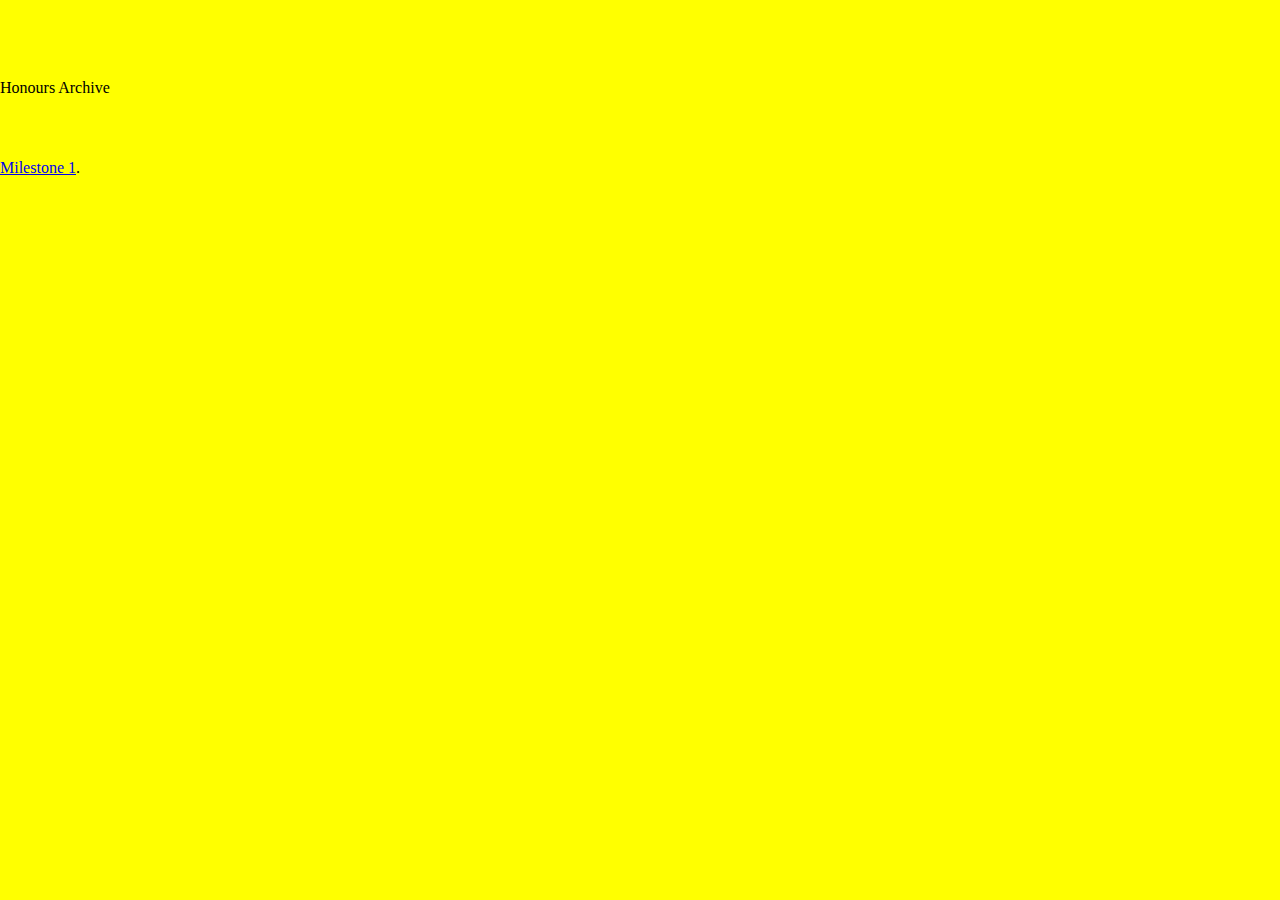
<file: a-lee-c-a.com/honours.html>
<!DOCTYPE html>
<!-- NOTE: google-site-verification: google91765f4fb92c005a.html -->

<html>

<!-- FONT IMPORT -->
<!--
/**
 * @license
 * MyFonts Webfont Build ID 3669984, 2018-11-11T00:35:21-0500
 *
 * The fonts listed in this notice are subject to the End User License
 * Agreement(s) entered into by the website owner. All other parties are
 * explicitly restricted from using the Licensed Webfonts(s).
 *
 * You may obtain a valid license at the URLs below.
 *
 * Webfont: Courier10PitchBT-Roman by Bitstream
 * URL: https://www.myfonts.com/fonts/bitstream/courier-10-pitch/courier-10-pitch/
 *
 * Webfont: Courier10PitchBT-Italic by Bitstream
 * URL: https://www.myfonts.com/fonts/bitstream/courier-10-pitch/italic/
 *
 * Webfont: CooperBT-Bold by Bitstream
 * URL: https://www.myfonts.com/fonts/bitstream/cooper/bold/
 *
 * Webfont: CooperLtBTWXX-BoldItalic by Bitstream
 * URL: https://www.myfonts.com/fonts/bitstream/cooper/bold-italic/
 *
 *
 * License: https://www.myfonts.com/viewlicense?type=web&buildid=3669984
 * Licensed pageviews: 250,000
 * Webfonts copyright: Copyright 1990-2003 Bitstream Inc. All rights reserved.
 *
 * © 2018 MyFonts Inc
*/

-->

<link rel="stylesheet" type="text/css" href="MyFontsWebfontsKit.css">
<style>
  .Courier10Pitch-normal-normal {
  	font-family: Courier10Pitch;
  	font-weight: normal;
  	font-style: normal;
  }
  .Courier10Pitch-normal-italic {
  	font-family: Courier10Pitch;
  	font-weight: normal;
  	font-style: italic;
  }
  .CooperBT-normal-normal {
  	font-family: CooperBT;
  	font-weight: normal;
  	font-style: normal;
  }
  .CooperBT-normal-italic {
  	font-family: CooperBT;
  	font-weight: normal;
  	font-style: italic;
  }
</style>
  </head>

<!-- FONT IMPORT -->

    <meta charset="utf-8">
    <title>Alicia Simons loves honours</title>
    <link rel="stylesheet" href="assets/css/main.css">
    <link rel="stylesheet" href="assets/css/reset.css">
    <script src="assets/js/jquery-3.2.0.min.js" charset="utf-8"></script>
    <script src="assets/js/main.js" charset="utf-8"></script>



  <body>




  <br>
  <br>
  <br>
  <br>
  <br>

<div class="title">Honours Archive</div>

<br>
<br>
<br>
<br>
<div class="milestone_1"><a href="milestone1.html">Milestone 1</a>.
</div>
</html>
</file>
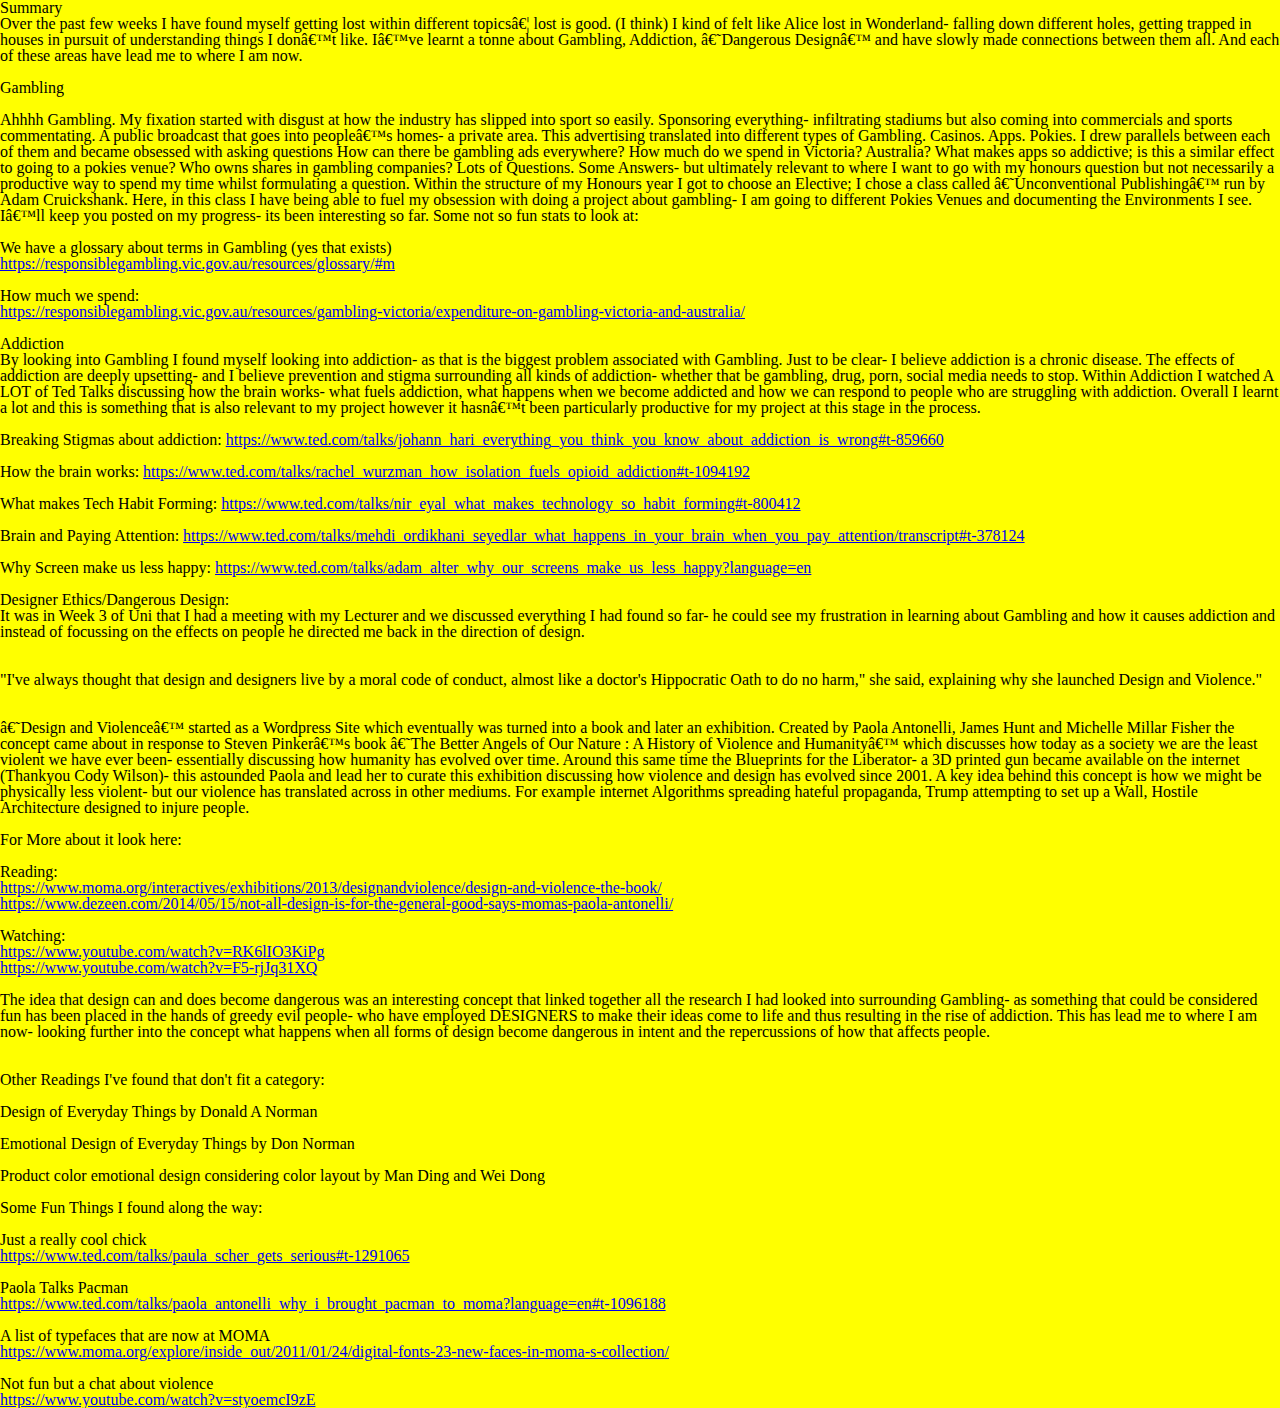
<file: a-lee-c-a.com/Milestone1.html>
<!DOCTYPE html>
<!-- NOTE: google-site-verification: google91765f4fb92c005a.html -->

<html>

<!-- FONT IMPORT -->
<!--
/**
 * @license
 * MyFonts Webfont Build ID 3669984, 2018-11-11T00:35:21-0500
 *
 * The fonts listed in this notice are subject to the End User License
 * Agreement(s) entered into by the website owner. All other parties are
 * explicitly restricted from using the Licensed Webfonts(s).
 *
 * You may obtain a valid license at the URLs below.
 *
 * Webfont: Courier10PitchBT-Roman by Bitstream
 * URL: https://www.myfonts.com/fonts/bitstream/courier-10-pitch/courier-10-pitch/
 *
 * Webfont: Courier10PitchBT-Italic by Bitstream
 * URL: https://www.myfonts.com/fonts/bitstream/courier-10-pitch/italic/
 *
 * Webfont: CooperBT-Bold by Bitstream
 * URL: https://www.myfonts.com/fonts/bitstream/cooper/bold/
 *
 * Webfont: CooperLtBTWXX-BoldItalic by Bitstream
 * URL: https://www.myfonts.com/fonts/bitstream/cooper/bold-italic/
 *
 *
 * License: https://www.myfonts.com/viewlicense?type=web&buildid=3669984
 * Licensed pageviews: 250,000
 * Webfonts copyright: Copyright 1990-2003 Bitstream Inc. All rights reserved.
 *
 * © 2018 MyFonts Inc
*/

-->

<link rel="stylesheet" type="text/css" href="MyFontsWebfontsKit.css">
<style>
  .Courier10Pitch-normal-normal {
  	font-family: Courier10Pitch;
  	font-weight: normal;
  	font-style: normal;
  }
  .Courier10Pitch-normal-italic {
  	font-family: Courier10Pitch;
  	font-weight: normal;
  	font-style: italic;
  }
  .CooperBT-normal-normal {
  	font-family: CooperBT;
  	font-weight: normal;
  	font-style: normal;
  }
  .CooperBT-normal-italic {
  	font-family: CooperBT;
  	font-weight: normal;
  	font-style: italic;
  }
</style>
  </head>

<!-- FONT IMPORT -->

    <meta charset="utf-8">
    <title>Alicia Simons loved milestone 1</title>
    <link rel="stylesheet" href="assets/css/main.css">
    <link rel="stylesheet" href="assets/css/reset.css">
    <script src="assets/js/jquery-3.2.0.min.js" charset="utf-8"></script>
    <script src="assets/js/main.js" charset="utf-8"></script>
<body>
<div class="overall">



<div class="subheading">Summary </div>
  <div class="summary">

    Over the past few weeks I have found myself getting lost within different topics…
    lost is good. (I think) I kind of felt like Alice lost in Wonderland- falling down
    different holes, getting trapped in houses in pursuit of understanding things I don’t like.
    I’ve learnt a tonne about Gambling, Addiction, ‘Dangerous Design’ and have slowly made connections
   between them all. And each of these areas have lead me to where I am now.
   <br>
   <br>

<div class="subheading">Gambling</div>

<br>
<div class="summmary">
  Ahhhh Gambling. My fixation started with disgust at how the industry has slipped into sport so easily. Sponsoring everything- infiltrating stadiums but also coming into commercials and sports commentating. A public broadcast that goes into people’s homes- a private area. This advertising translated into different types of Gambling. Casinos. Apps. Pokies.
I drew parallels between each of them and became obsessed with asking questions
How can there be gambling ads everywhere? How much do we spend in Victoria? Australia?  What makes apps so addictive; is this a similar effect to going to a pokies venue? Who owns shares in gambling companies?
Lots of Questions. Some Answers- but ultimately relevant to where I want to go with my honours question but not necessarily a productive way to spend my time whilst formulating a question.

Within the structure of my Honours year I got to choose an Elective; I chose a class called ‘Unconventional Publishing’ run by Adam Cruickshank. Here, in this class I have being able to fuel my obsession with doing a project about gambling- I am going to different Pokies Venues and documenting the Environments I see. I’ll keep you posted on my progress- its been interesting so far.


Some not so fun stats to look at:
<br>
<br>

We have a glossary about terms in Gambling (yes that exists) <br>
<a href="#">https://responsiblegambling.vic.gov.au/resources/glossary/#m</a>
<br>
<br>

How much we spend:
<br>
<a href="#">https://responsiblegambling.vic.gov.au/resources/gambling-victoria/expenditure-on-gambling-victoria-and-australia/</a>
<br>
<br>

<div class="subheading">Addiction</div>

<div class="summary">
By looking into Gambling I found myself looking into addiction- as that is the biggest problem associated with Gambling. Just to be clear- I believe addiction is a chronic disease. The effects of addiction are deeply upsetting- and I believe prevention and stigma surrounding all kinds of addiction- whether that be gambling, drug, porn, social media needs to stop.
Within Addiction I watched A LOT of Ted Talks discussing how the brain works- what fuels addiction, what happens when we become addicted and how we can respond to people who are struggling with addiction. Overall I learnt a lot and this is something that is also relevant to my project however it hasn’t been particularly productive for my project at this stage in the process.
<br>
<br>
Breaking Stigmas about addiction:
<a href="#">https://www.ted.com/talks/johann_hari_everything_you_think_you_know_about_addiction_is_wrong#t-859660</a>
<br>
<br>
How the brain works:
<a href="#">https://www.ted.com/talks/rachel_wurzman_how_isolation_fuels_opioid_addiction#t-1094192</a>
<br>
<br>
What makes Tech Habit Forming:
<a href="#">https://www.ted.com/talks/nir_eyal_what_makes_technology_so_habit_forming#t-800412</a>
<br>
<br>
Brain and Paying Attention:
<a href="#">https://www.ted.com/talks/mehdi_ordikhani_seyedlar_what_happens_in_your_brain_when_you_pay_attention/transcript#t-378124</a>
<br>
<br>

Why Screen make us less happy:
<a href="#">https://www.ted.com/talks/adam_alter_why_our_screens_make_us_less_happy?language=en</a>

</div>

<br>

<div class="subheading">Designer Ethics/Dangerous Design:</div>

<div class="summary">
It was in Week 3 of Uni that I had a meeting with my Lecturer and we discussed everything I had found so far- he could see my frustration in learning about Gambling and how it causes addiction and instead of focussing on the effects on people he directed me back in the direction of design.
</div>
<br>
<br>
<div class="quote">"I've always thought that design and designers live by a moral code of conduct, almost like a doctor's Hippocratic Oath to do no harm," she said, explaining why she launched Design and Violence."</div>
<br>
<br>
<div class="summary">
‘Design and Violence’ started as a Wordpress Site which eventually was turned into a book and later an exhibition. Created by Paola Antonelli, James Hunt and Michelle Millar Fisher the concept came about in response to Steven Pinker’s book ‘The Better Angels of Our Nature : A History of Violence and Humanity’ which discusses how today as a society we are the least violent we have ever been- essentially discussing how humanity has evolved over time. Around this same time the Blueprints for the Liberator- a 3D printed gun became available on the internet (Thankyou Cody Wilson)- this astounded Paola and lead her to curate this exhibition discussing how violence and design has evolved since 2001. A key idea behind this concept is how we might be physically less violent- but our violence has translated across in other mediums. For example internet Algorithms spreading hateful propaganda, Trump attempting to set up a Wall, Hostile Architecture designed to injure people.
<br>
<br>
For More about it look here:
<br>
<br>
Reading:
<br>
<a href="#">https://www.moma.org/interactives/exhibitions/2013/designandviolence/design-and-violence-the-book/</a>
<br>
<a href="#">https://www.dezeen.com/2014/05/15/not-all-design-is-for-the-general-good-says-momas-paola-antonelli/</a>

<br>
<br>

Watching:
<br>
<a href="#">https://www.youtube.com/watch?v=RK6lIO3KiPg</a>
<br>
<a href="#">https://www.youtube.com/watch?v=F5-rjJq31XQ</a>


<br>
<br>



The idea that design can and does become dangerous was an interesting concept that linked together all the research I had looked into surrounding Gambling- as something that could be considered fun has been placed in the hands of greedy evil people- who have employed DESIGNERS to make their ideas come to life and thus resulting in the rise of addiction.
This has lead me to where I am now- looking further into the concept what happens when all forms of design become dangerous in intent and the repercussions of how that affects people.

</div>
<br>
<br>


<div class="subheading"> Other Readings I've found that don't fit a category:</div>

<div class="summary">
<br> 
Design of Everyday Things by Donald A Norman
<br>
<br>
Emotional Design of Everyday Things by Don Norman
<br>
<br>
Product color emotional design considering color layout by Man Ding and Wei Dong
<br>
<br>
</div>


<div class="subheading"> Some Fun Things I found along the way: </div>
<div class="Summary">
<br>
Just a really cool chick <br>
<a href="#">https://www.ted.com/talks/paula_scher_gets_serious#t-1291065</a>
<br>
<br>
Paola Talks Pacman <br>
<a href="#">https://www.ted.com/talks/paola_antonelli_why_i_brought_pacman_to_moma?language=en#t-1096188</a>
<br>
<br>
A list of typefaces that are now at MOMA <br>
<a href="#">https://www.moma.org/explore/inside_out/2011/01/24/digital-fonts-23-new-faces-in-moma-s-collection/</a>
<br>
<br>
Not fun but a chat about violence <br>
<a href="#">https://www.youtube.com/watch?v=styoemcI9zE</a>


</div>
</div>



</div>
</div>
</div>

  </body>
</file>
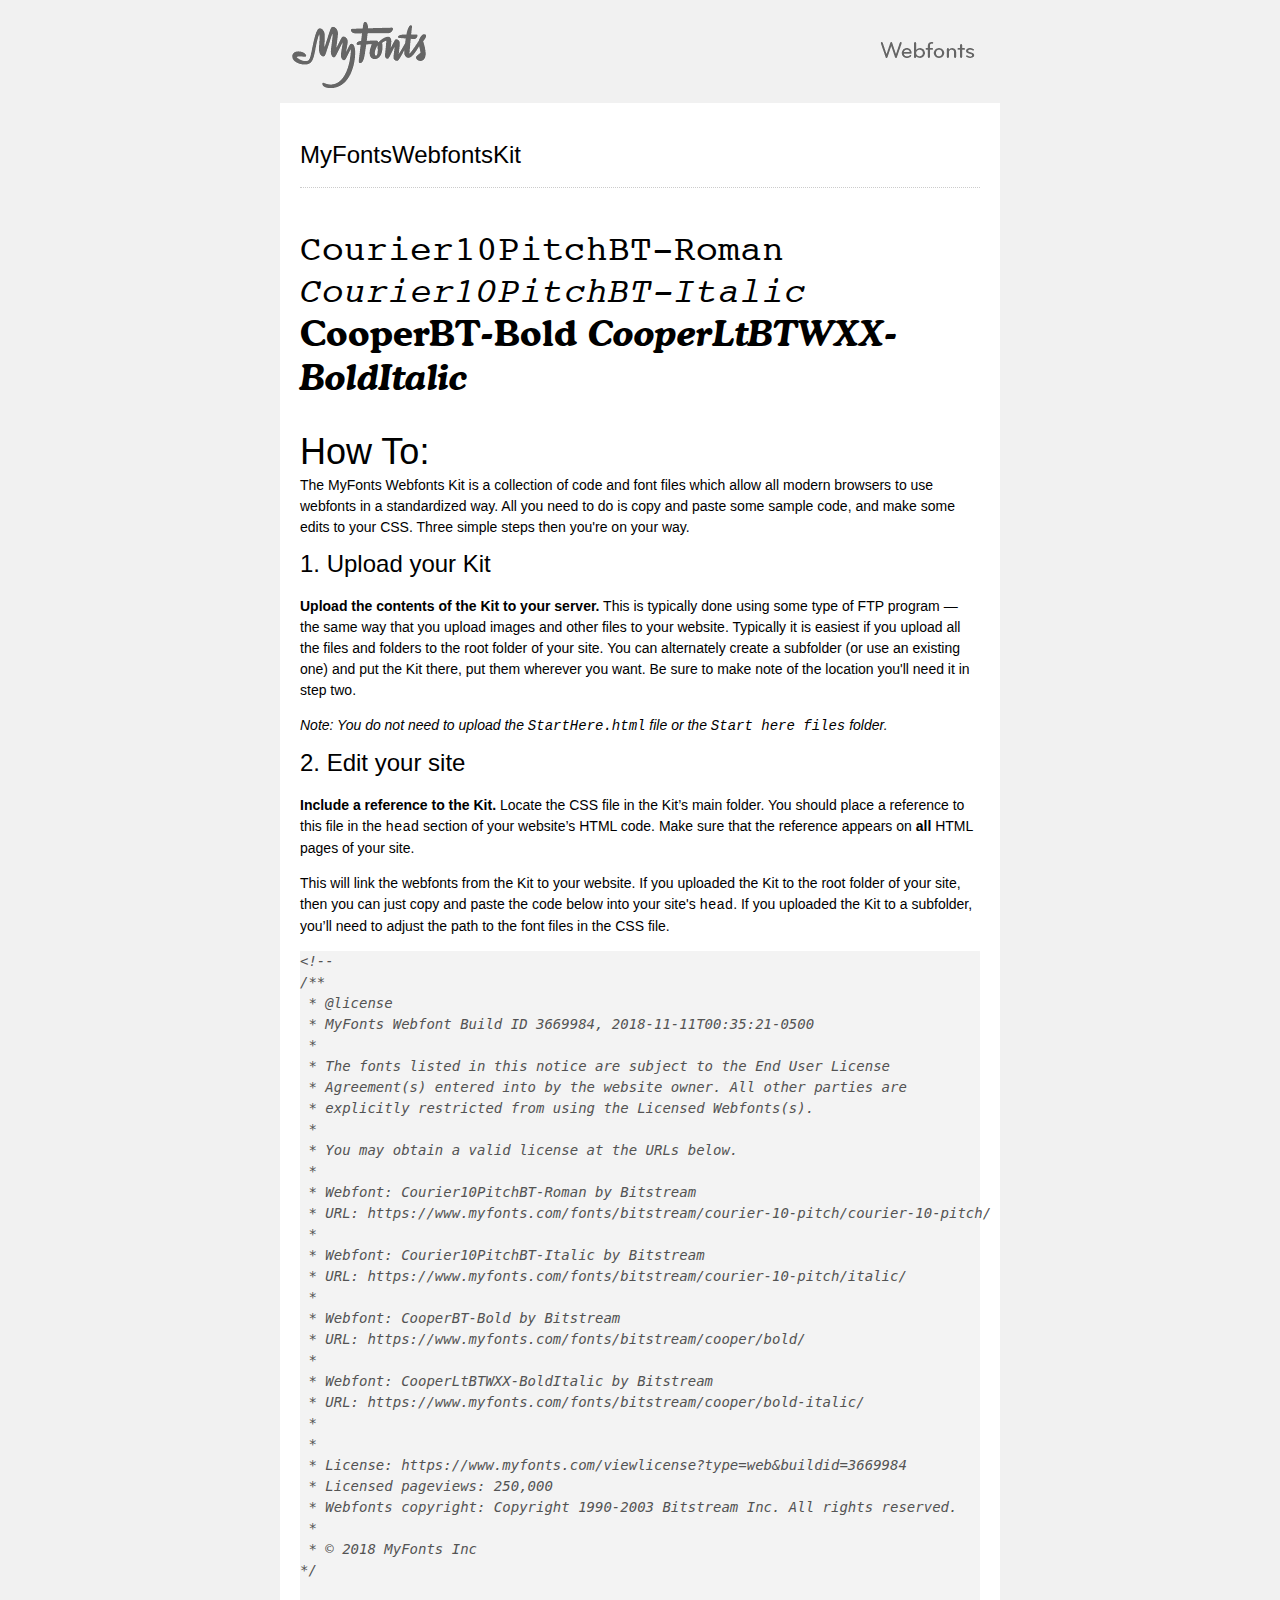
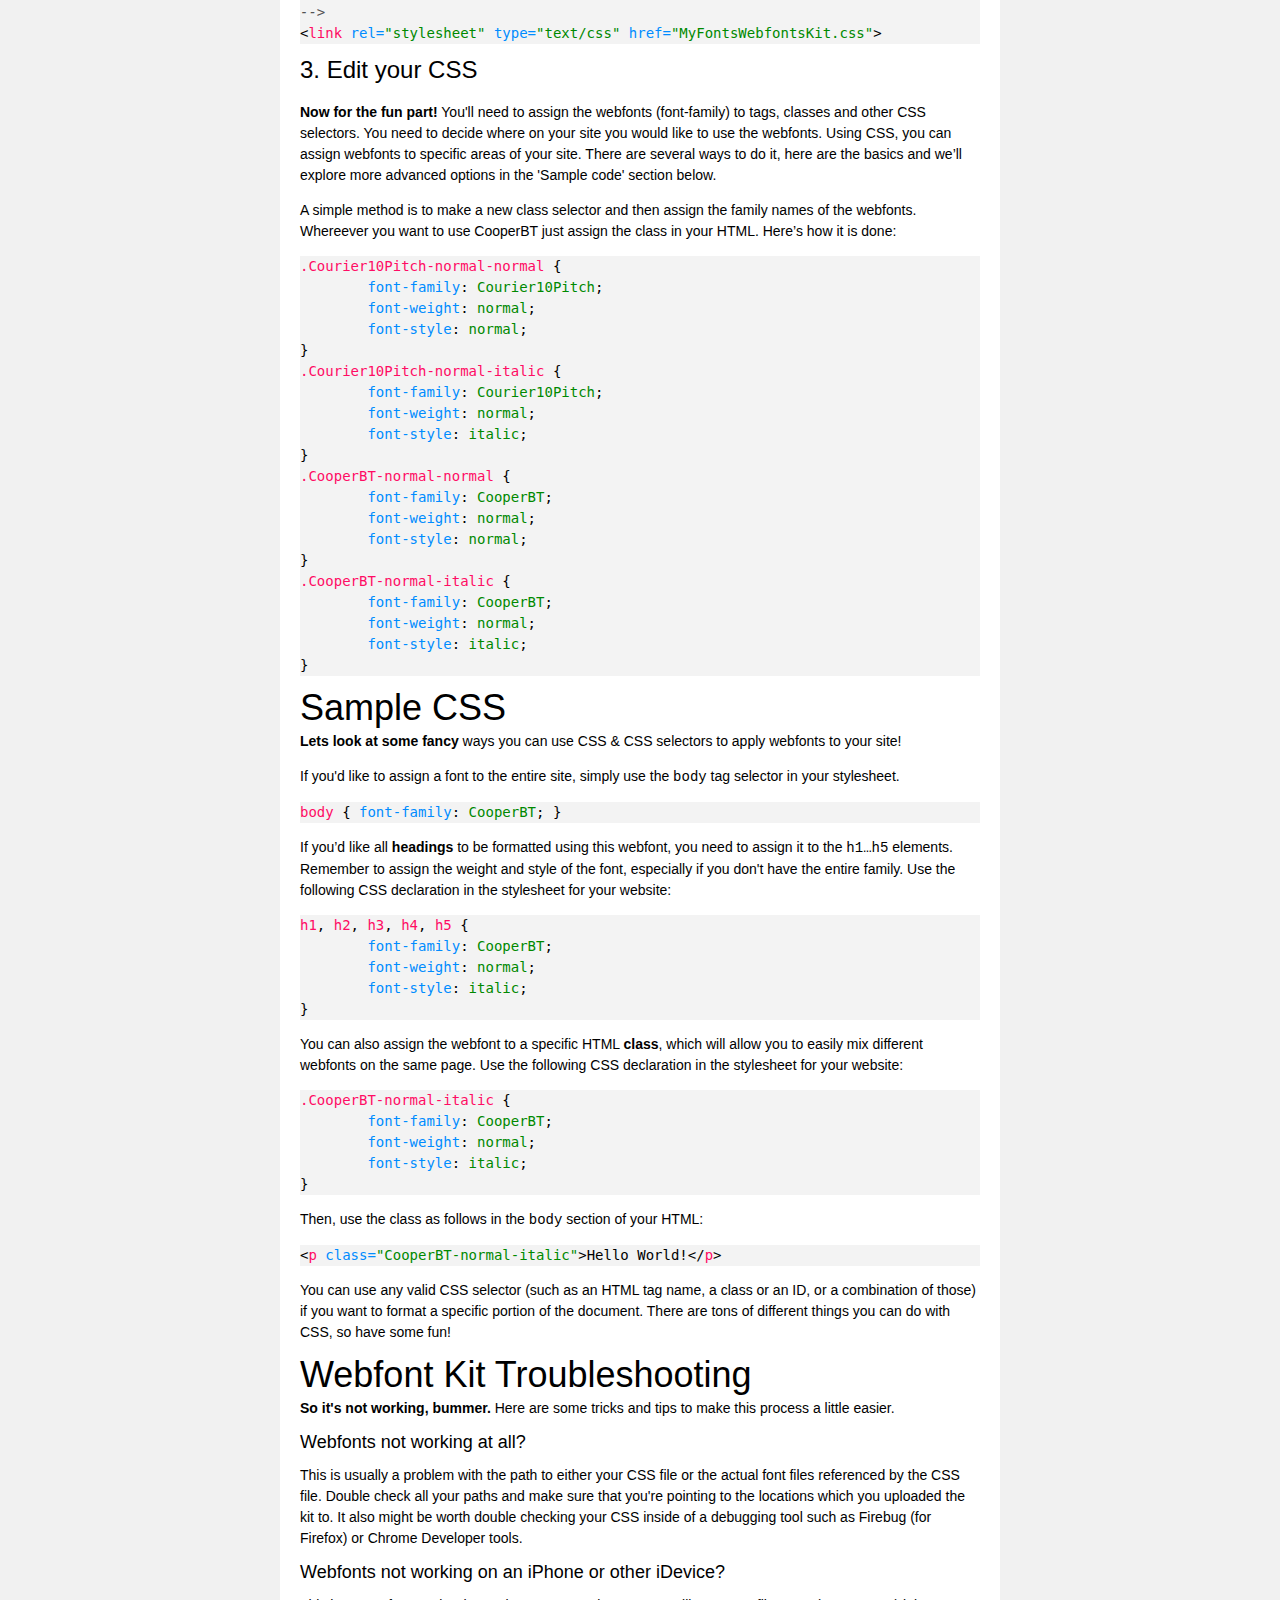
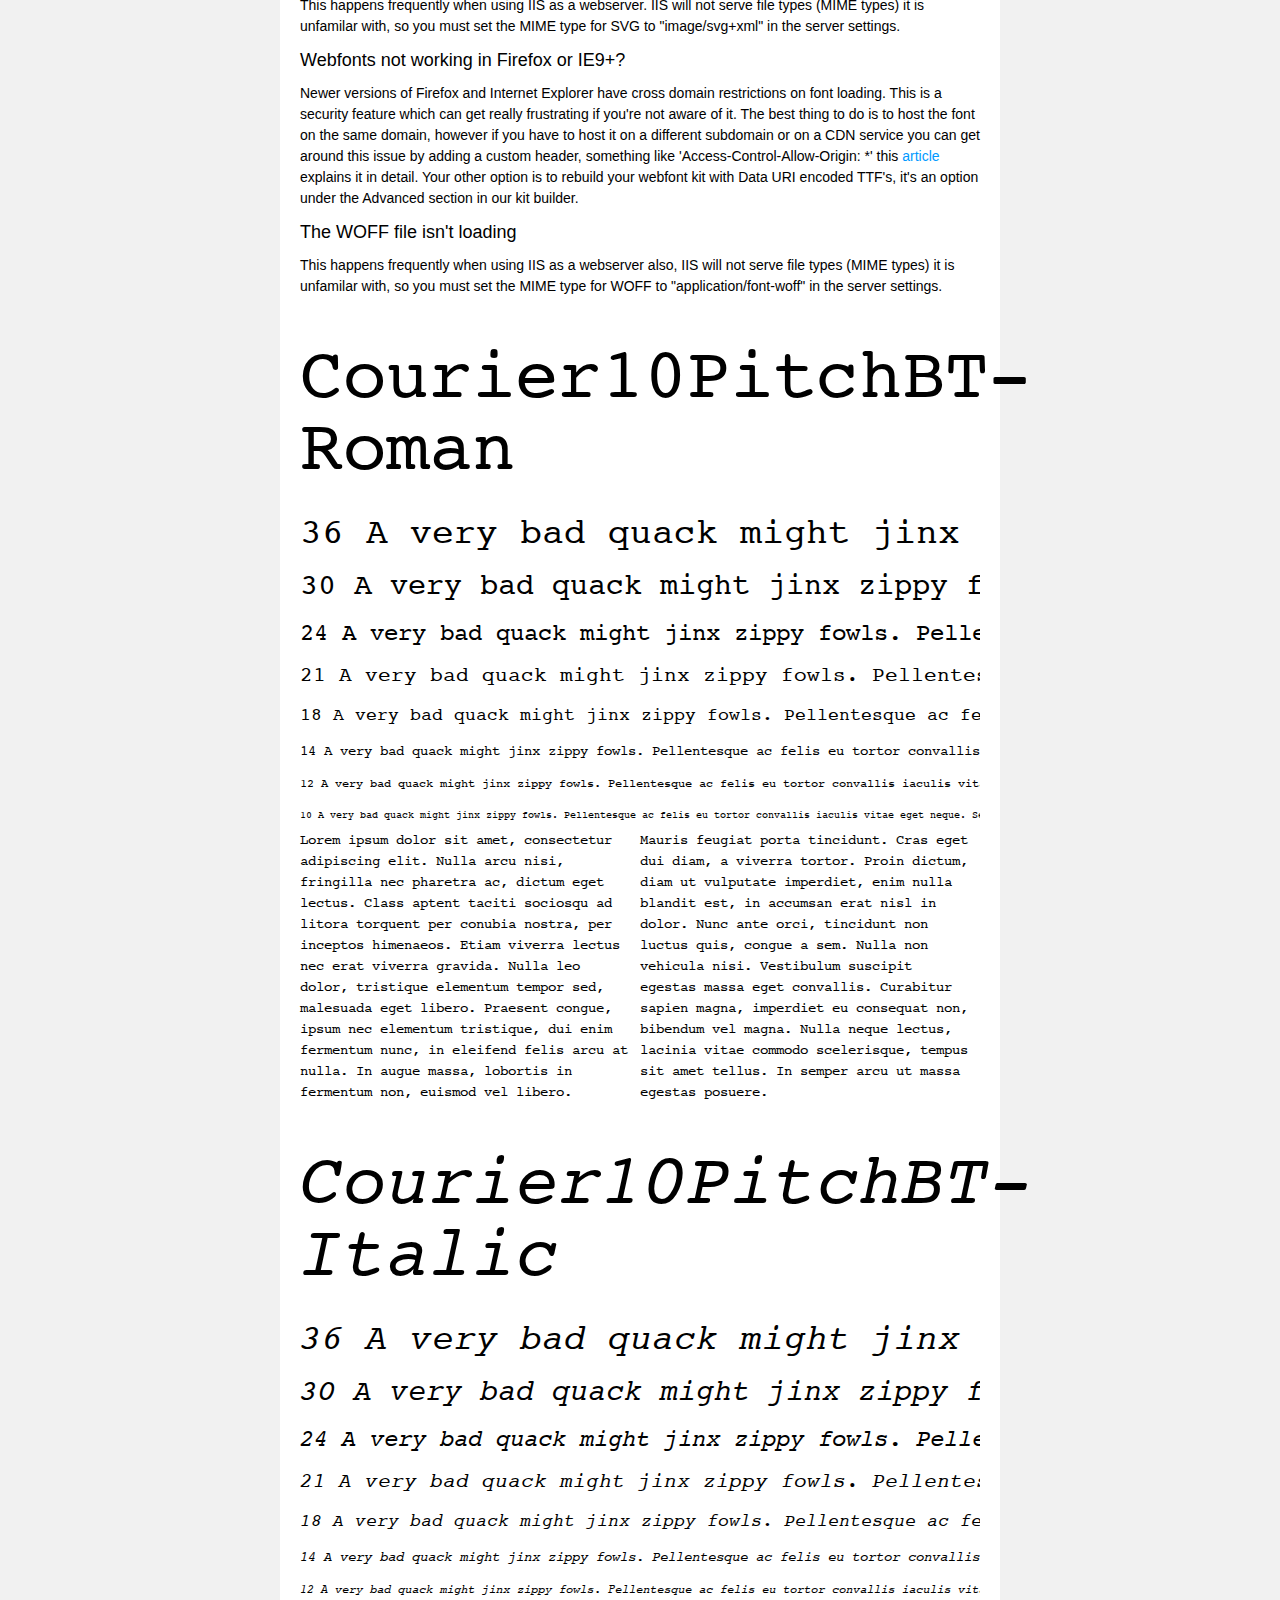
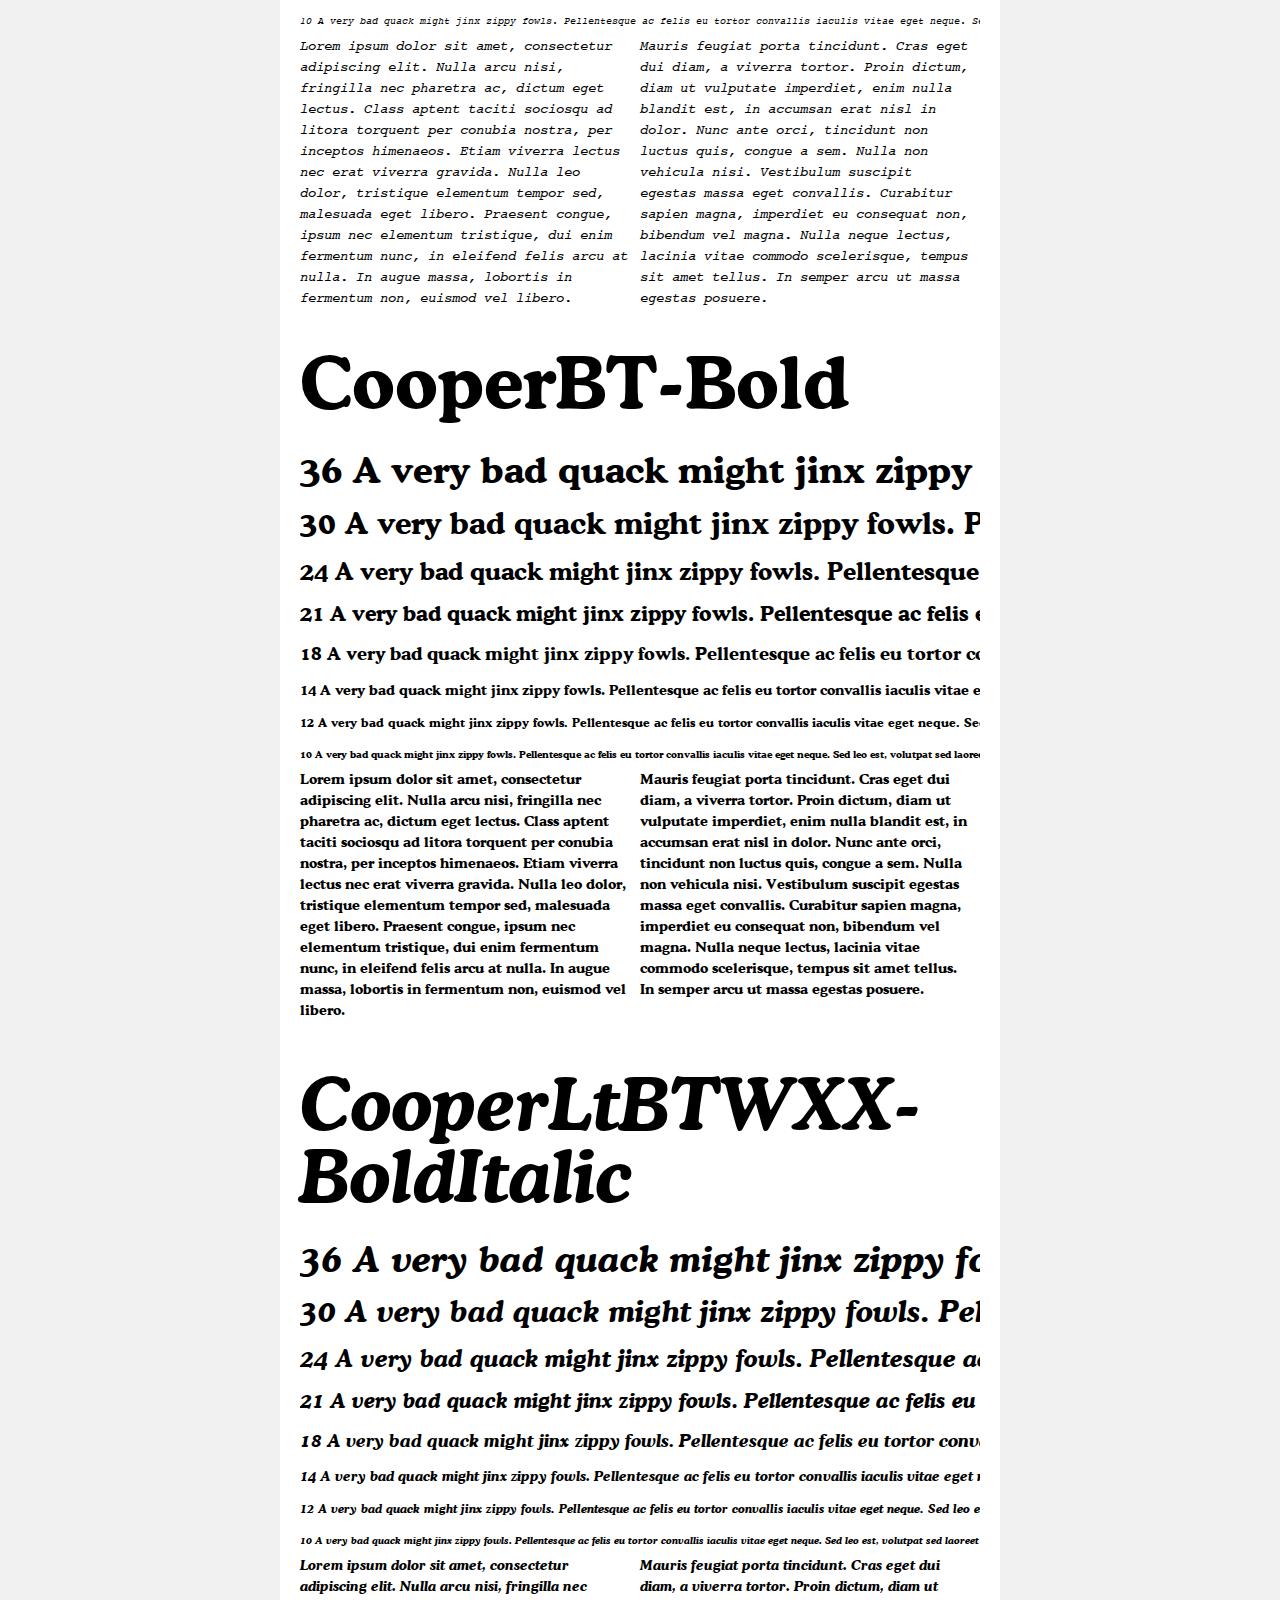
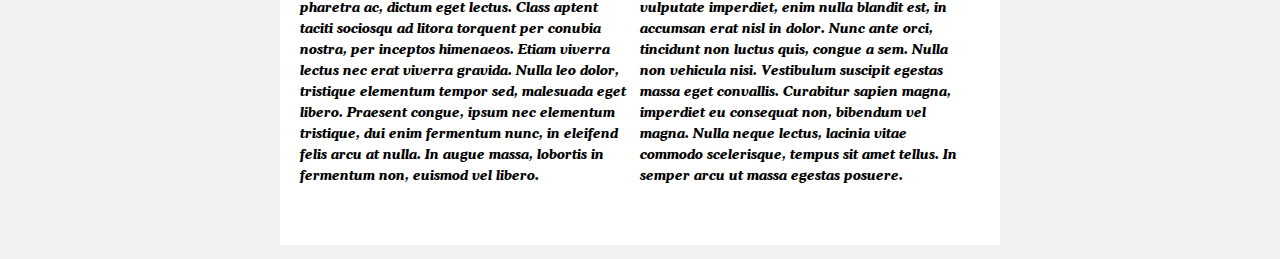
<file: a-lee-c-a.com/making things work folder/MyFontsWebfontsKit-2/StartHere.html>
<!DOCTYPE html PUBLIC "-//W3C//DTD XHTML 1.0 Strict//EN"
	"http://www.w3.org/TR/xhtml1/DTD/xhtml1-strict.dtd">

<html xmlns="http://www.w3.org/1999/xhtml" xml:lang="en" lang="en">
<head>
<title>MyFontsWebfontsKit</title>
<meta http-equiv="Content-Type" content="text/html; charset=UTF-8"/>

<!--
/**
 * @license
 * MyFonts Webfont Build ID 3669984, 2018-11-11T00:35:21-0500
 * 
 * The fonts listed in this notice are subject to the End User License
 * Agreement(s) entered into by the website owner. All other parties are 
 * explicitly restricted from using the Licensed Webfonts(s).
 * 
 * You may obtain a valid license at the URLs below.
 * 
 * Webfont: Courier10PitchBT-Roman by Bitstream
 * URL: https://www.myfonts.com/fonts/bitstream/courier-10-pitch/courier-10-pitch/
 * 
 * Webfont: Courier10PitchBT-Italic by Bitstream
 * URL: https://www.myfonts.com/fonts/bitstream/courier-10-pitch/italic/
 * 
 * Webfont: CooperBT-Bold by Bitstream
 * URL: https://www.myfonts.com/fonts/bitstream/cooper/bold/
 * 
 * Webfont: CooperLtBTWXX-BoldItalic by Bitstream
 * URL: https://www.myfonts.com/fonts/bitstream/cooper/bold-italic/
 * 
 * 
 * License: https://www.myfonts.com/viewlicense?type=web&buildid=3669984
 * Licensed pageviews: 250,000
 * Webfonts copyright: Copyright 1990-2003 Bitstream Inc. All rights reserved.
 * 
 * © 2018 MyFonts Inc
*/

-->

<!-- 1. load the webfonts -->
<link rel="stylesheet" type="text/css" href="MyFontsWebfontsKit.css"/>

<!-- 2. set up some css styles using the webfonts -->
<style type="text/css">
.Courier10Pitch-normal-normal { font-family: Courier10Pitch; font-weight: normal; font-style:normal; }
.Courier10Pitch-normal-italic { font-family: Courier10Pitch; font-weight: normal; font-style:italic; }
.CooperBT-normal-normal { font-family: CooperBT; font-weight: normal; font-style:normal; }
.CooperBT-normal-italic { font-family: CooperBT; font-weight: normal; font-style:italic; }
</style>


<!-- not relevant to webfonts. just example code highlighting. -->
<script type="text/javascript" src="Start here files/highlight.js"></script>
<script type="text/javascript">
  hljs.initHighlightingOnLoad();
</script>

<!-- also not relavent to webfonts. just layout css for this doc. -->
<link rel="stylesheet" type="text/css" href="Start here files/layout.css">


</head>
<body>
<div id="header"><br/>
  <img src="Start here files/header.png" alt="MyFonts Webfonts" style="padding-bottom: 12px;" width="720" border="0" height="66"/>
</div>
<div id="main_container">
		
<div id="headline">
<h2 class="webfont-article-block">MyFontsWebfontsKit</h2>
<div class="container-article"><p style="font-size:36px;line-height:40px;">
  <span class="Courier10Pitch-normal-normal" contenteditable="true">Courier10PitchBT-Roman </span>
  <span class="Courier10Pitch-normal-italic" contenteditable="true">Courier10PitchBT-Italic </span>
  <span class="CooperBT-normal-normal" contenteditable="true">CooperBT-Bold </span>
  <span class="CooperBT-normal-italic" contenteditable="true">CooperLtBTWXX-BoldItalic </span>
</div>
</div>
<div id="webfont_instructions">
	<h1>How To:</h1>
	<p>The MyFonts Webfonts Kit is a collection of code and font files which allow all modern browsers to use webfonts in a standardized way.  
	All you need to do is copy and paste some sample code, and make some edits to your CSS.  Three simple steps then you're on your way.</p>
	
	<h2>1. Upload your Kit</h2>

	<p><strong>Upload the contents of the Kit to your server.</strong> This is
	typically done using some type of FTP program — the same way that you upload images and other files
	to your website. Typically it is easiest if you upload all the files and folders to
	the root folder of your site.  You can alternately create a subfolder (or use an existing one) and put
	the Kit there, put them wherever you want.  Be sure to make note of the location you'll need it in step two. </p>

	<p><em>Note: You do not need to upload the <code>StartHere.html</code> file or
	the <code>Start here files</code> folder.</em> </p>

	<h2>2. Edit your site</h2>

	<p><strong>Include a reference to the Kit. </strong> Locate the CSS file in the Kit’s main folder.  You should place a reference to this file in the
	<code>head</code> section of your website’s HTML code. Make
	sure that the reference appears on <strong>all</strong> HTML pages of your site.</p>

	<p>This will link the webfonts from the Kit to your website. 
	If you uploaded the Kit to the root folder of your site, then
	you can just copy and paste the code below into your site's 
	<code>head</code>. If you uploaded the Kit to a
	subfolder, you’ll need to adjust the path to the font files in the CSS file. </p>

	<pre><code class="html">&lt;!--
/**
 * @license
 * MyFonts Webfont Build ID 3669984, 2018-11-11T00:35:21-0500
 * 
 * The fonts listed in this notice are subject to the End User License
 * Agreement(s) entered into by the website owner. All other parties are 
 * explicitly restricted from using the Licensed Webfonts(s).
 * 
 * You may obtain a valid license at the URLs below.
 * 
 * Webfont: Courier10PitchBT-Roman by Bitstream
 * URL: https://www.myfonts.com/fonts/bitstream/courier-10-pitch/courier-10-pitch/
 * 
 * Webfont: Courier10PitchBT-Italic by Bitstream
 * URL: https://www.myfonts.com/fonts/bitstream/courier-10-pitch/italic/
 * 
 * Webfont: CooperBT-Bold by Bitstream
 * URL: https://www.myfonts.com/fonts/bitstream/cooper/bold/
 * 
 * Webfont: CooperLtBTWXX-BoldItalic by Bitstream
 * URL: https://www.myfonts.com/fonts/bitstream/cooper/bold-italic/
 * 
 * 
 * License: https://www.myfonts.com/viewlicense?type=web&amp;buildid=3669984
 * Licensed pageviews: 250,000
 * Webfonts copyright: Copyright 1990-2003 Bitstream Inc. All rights reserved.
 * 
 * © 2018 MyFonts Inc
*/

--&gt;
&lt;link rel=&quot;stylesheet&quot; type=&quot;text/css&quot; href=&quot;MyFontsWebfontsKit.css&quot;&gt;
</code></pre>
	
	<h2>3. Edit your CSS</h2>

	<p><strong>Now for the fun part!</strong>
	You'll need to assign the webfonts (font-family) to tags, classes and other CSS selectors.
	You need to decide where on your site you would like to use the webfonts.  
	Using CSS, you can assign webfonts to specific areas of your site.  
	There are several ways to do it, here are the basics and we’ll explore more advanced options in the 'Sample code' section below. </p>

	<p>A simple method is to make a new class selector and
	then assign the family names of the webfonts.  Whereever you want to use CooperBT just assign the class in your HTML. Here’s how it is done: </p>
	
	
	<pre><code class="css">.Courier10Pitch-normal-normal { 
	font-family: Courier10Pitch;
	font-weight: normal;
	font-style: normal;
}
.Courier10Pitch-normal-italic { 
	font-family: Courier10Pitch;
	font-weight: normal;
	font-style: italic;
}
.CooperBT-normal-normal { 
	font-family: CooperBT;
	font-weight: normal;
	font-style: normal;
}
.CooperBT-normal-italic { 
	font-family: CooperBT;
	font-weight: normal;
	font-style: italic;
}
</code></pre>
</div>
<div id="webfont_code">
	<h1>Sample CSS</h1>
	<p><strong>Lets look at some fancy</strong> ways you can use CSS &amp; CSS selectors to apply webfonts to your site!
	</p>
	
	<p>If you'd like to assign a font to the entire site, simply use the <code>body</code> tag selector in your stylesheet.</p>
	
	 
	<pre><code class="css">body { font-family: CooperBT; }</code></pre>

	<p>If you’d like all <strong>headings</strong> to be formatted using this
	webfont, you need to assign it to the <code>h1…h5</code> elements.  
	Remember to assign the weight and style of the font, especially if you don't have the entire family.
	Use the following CSS declaration in the stylesheet for your website: </p>

 
	<pre><code class="css">h1, h2, h3, h4, h5 { 
	font-family: CooperBT; 
	font-weight: normal; 
	font-style: italic; 
}</code></pre>

	<p>You can also assign the webfont to a specific HTML <strong>class</strong>, which will allow
	you to easily mix different webfonts on the same page. Use the following CSS
	declaration in the stylesheet for your website: </p>

	
	<pre><code class="css">.CooperBT-normal-italic { 
	font-family: CooperBT;
	font-weight: normal;
	font-style: italic;
}
</code></pre>

	<p>Then, use the class as follows in the <code>body</code> section of your HTML: </p>

		<pre><code class="html">&lt;p class=&quot;CooperBT-normal-italic&quot;&gt;Hello World!&lt;/p&gt;</code></pre>

	<p>You can use any valid CSS selector (such as an HTML tag name, a class or an
	ID, or a combination of those) if you want to format a specific portion of the
	document.  There are tons of different things you can do with CSS, so have some fun!</p>
	
</div>

<div id="webfont_troubleshooting">
	
	<h1>Webfont Kit Troubleshooting</h1>
	
	<p><strong>So it's not working, bummer.</strong>  Here are some tricks and tips to make this process a little easier.</p>
	
	<h3>Webfonts not working at all?</h3><p>
	This is usually a problem with the path to either your CSS file or the actual font files referenced by the CSS file.  Double check all your paths and make sure that you're pointing to the locations which you uploaded the kit to.
	It also might be worth double checking your CSS inside of a debugging tool such as Firebug (for Firefox) or Chrome Developer tools.
	</p>

	<h3>Webfonts not working on an iPhone or other iDevice?</h3><p>
	This happens frequently when using IIS as a webserver. IIS will not serve file types (MIME types) it is unfamilar with, so
	you must set the MIME type for SVG to "image/svg+xml" in the server settings.</p>

	<h3>Webfonts not working in Firefox or IE9+?</h3><p>
	Newer versions of Firefox and Internet Explorer have cross domain restrictions on font loading.
	This is a security feature which can get really frustrating if you're not aware of it.  The best thing to do is to host the font on the same domain,
	however if you have to host it on a different subdomain or on a CDN service you can get around this issue by adding a custom header, something like 'Access-Control-Allow-Origin: *'
	this <a href='http://www.red-team-design.com/firefox-doesnt-allow-cross-domain-fonts-by-default/'>article</a> explains it in detail.
	Your other option is to rebuild your webfont kit with Data URI encoded TTF's, it's an option under the Advanced section in our kit builder.</p>
	
	<h3>The WOFF file isn't loading</h3><p>
	This happens frequently when using IIS as a webserver also, IIS will not serve file types (MIME types) it is unfamilar with, so
	you must set the MIME type for WOFF to "application/font-woff" in the server settings.</p>
	</div>

<div id="webfont_specimen">
	<div class="clearer">&nbsp;</div>
	
		  <div class="clearer">&nbsp;</div>
  <div class="webfont-sample-block">
    <p class="Courier10Pitch-normal-normal webfont-sample" style="font-size:72px;">Courier10PitchBT-Roman</p>
  </div>
  <div class="webfont-sample-block nowrap">
    <p class="Courier10Pitch-normal-normal webfont-sample" style="font-size:36px;"><span>36 </span>A very bad quack might jinx zippy fowls. Pellentesque ac felis eu tortor convallis iaculis vitae eget neque. Sed leo est, volutpat sed laoreet non, convallis at metus. Nam facilisis risus eget orci posuere sodales. Aliquam eleifend quam vel ipsum euismod aliquam. Lorem ipsum dolor sit amet, consectetur adipiscing elit. Cras ut ultrices tellus. Aliquam quis metus diam, id commodo mi. Aenean ac urna mi, sit amet gravida lacus. Aliquam urna nunc, pulvinar vel egestas ac, tincidunt non dui. Maecenas in orci sit amet lacus mollis viverra eu vitae arcu. Vestibulum eros quam, viverra et fermentum ac, ultrices sit amet risus. Nulla tristique magna vel urna tempus cursus. </p>
    <p class="Courier10Pitch-normal-normal webfont-sample" style="font-size:30px;"><span>30 </span>A very bad quack might jinx zippy fowls. Pellentesque ac felis eu tortor convallis iaculis vitae eget neque. Sed leo est, volutpat sed laoreet non, convallis at metus. Nam facilisis risus eget orci posuere sodales. Aliquam eleifend quam vel ipsum euismod aliquam. Lorem ipsum dolor sit amet, consectetur adipiscing elit. Cras ut ultrices tellus. Aliquam quis metus diam, id commodo mi. Aenean ac urna mi, sit amet gravida lacus. Aliquam urna nunc, pulvinar vel egestas ac, tincidunt non dui. Maecenas in orci sit amet lacus mollis viverra eu vitae arcu. Vestibulum eros quam, viverra et fermentum ac, ultrices sit amet risus. Nulla tristique magna vel urna tempus cursus. </p>
    <p class="Courier10Pitch-normal-normal webfont-sample" style="font-size:24px;"><span>24 </span>A very bad quack might jinx zippy fowls. Pellentesque ac felis eu tortor convallis iaculis vitae eget neque. Sed leo est, volutpat sed laoreet non, convallis at metus. Nam facilisis risus eget orci posuere sodales. Aliquam eleifend quam vel ipsum euismod aliquam. Lorem ipsum dolor sit amet, consectetur adipiscing elit. Cras ut ultrices tellus. Aliquam quis metus diam, id commodo mi. Aenean ac urna mi, sit amet gravida lacus. Aliquam urna nunc, pulvinar vel egestas ac, tincidunt non dui. Maecenas in orci sit amet lacus mollis viverra eu vitae arcu. Vestibulum eros quam, viverra et fermentum ac, ultrices sit amet risus. Nulla tristique magna vel urna tempus cursus. </p>
    <p class="Courier10Pitch-normal-normal webfont-sample" style="font-size:21px;"><span>21 </span>A very bad quack might jinx zippy fowls. Pellentesque ac felis eu tortor convallis iaculis vitae eget neque. Sed leo est, volutpat sed laoreet non, convallis at metus. Nam facilisis risus eget orci posuere sodales. Aliquam eleifend quam vel ipsum euismod aliquam. Lorem ipsum dolor sit amet, consectetur adipiscing elit. Cras ut ultrices tellus. Aliquam quis metus diam, id commodo mi. Aenean ac urna mi, sit amet gravida lacus. Aliquam urna nunc, pulvinar vel egestas ac, tincidunt non dui. Maecenas in orci sit amet lacus mollis viverra eu vitae arcu. Vestibulum eros quam, viverra et fermentum ac, ultrices sit amet risus. Nulla tristique magna vel urna tempus cursus. </p>
    <p class="Courier10Pitch-normal-normal webfont-sample" style="font-size:18px;"><span>18 </span>A very bad quack might jinx zippy fowls. Pellentesque ac felis eu tortor convallis iaculis vitae eget neque. Sed leo est, volutpat sed laoreet non, convallis at metus. Nam facilisis risus eget orci posuere sodales. Aliquam eleifend quam vel ipsum euismod aliquam. Lorem ipsum dolor sit amet, consectetur adipiscing elit. Cras ut ultrices tellus. Aliquam quis metus diam, id commodo mi. Aenean ac urna mi, sit amet gravida lacus. Aliquam urna nunc, pulvinar vel egestas ac, tincidunt non dui. Maecenas in orci sit amet lacus mollis viverra eu vitae arcu. Vestibulum eros quam, viverra et fermentum ac, ultrices sit amet risus. Nulla tristique magna vel urna tempus cursus. </p>
    <p class="Courier10Pitch-normal-normal webfont-sample" style="font-size:14px;"><span>14 </span>A very bad quack might jinx zippy fowls. Pellentesque ac felis eu tortor convallis iaculis vitae eget neque. Sed leo est, volutpat sed laoreet non, convallis at metus. Nam facilisis risus eget orci posuere sodales. Aliquam eleifend quam vel ipsum euismod aliquam. Lorem ipsum dolor sit amet, consectetur adipiscing elit. Cras ut ultrices tellus. Aliquam quis metus diam, id commodo mi. Aenean ac urna mi, sit amet gravida lacus. Aliquam urna nunc, pulvinar vel egestas ac, tincidunt non dui. Maecenas in orci sit amet lacus mollis viverra eu vitae arcu. Vestibulum eros quam, viverra et fermentum ac, ultrices sit amet risus. Nulla tristique magna vel urna tempus cursus. </p>
    <p class="Courier10Pitch-normal-normal webfont-sample" style="font-size:12px;"><span>12 </span>A very bad quack might jinx zippy fowls. Pellentesque ac felis eu tortor convallis iaculis vitae eget neque. Sed leo est, volutpat sed laoreet non, convallis at metus. Nam facilisis risus eget orci posuere sodales. Aliquam eleifend quam vel ipsum euismod aliquam. Lorem ipsum dolor sit amet, consectetur adipiscing elit. Cras ut ultrices tellus. Aliquam quis metus diam, id commodo mi. Aenean ac urna mi, sit amet gravida lacus. Aliquam urna nunc, pulvinar vel egestas ac, tincidunt non dui. Maecenas in orci sit amet lacus mollis viverra eu vitae arcu. Vestibulum eros quam, viverra et fermentum ac, ultrices sit amet risus. Nulla tristique magna vel urna tempus cursus. </p>
    <p class="Courier10Pitch-normal-normal webfont-sample" style="font-size:10px;"><span>10 </span>A very bad quack might jinx zippy fowls. Pellentesque ac felis eu tortor convallis iaculis vitae eget neque. Sed leo est, volutpat sed laoreet non, convallis at metus. Nam facilisis risus eget orci posuere sodales. Aliquam eleifend quam vel ipsum euismod aliquam. Lorem ipsum dolor sit amet, consectetur adipiscing elit. Cras ut ultrices tellus. Aliquam quis metus diam, id commodo mi. Aenean ac urna mi, sit amet gravida lacus. Aliquam urna nunc, pulvinar vel egestas ac, tincidunt non dui. Maecenas in orci sit amet lacus mollis viverra eu vitae arcu. Vestibulum eros quam, viverra et fermentum ac, ultrices sit amet risus. Nulla tristique magna vel urna tempus cursus. </p>
  </div>
  <div class="webfont-twocolumns">
    <p class="Courier10Pitch-normal-normal">Lorem ipsum dolor sit amet, consectetur adipiscing elit. Nulla arcu nisi, fringilla nec pharetra ac, dictum eget lectus. Class aptent taciti sociosqu ad litora torquent per conubia nostra, per inceptos himenaeos. Etiam viverra lectus nec erat viverra gravida. Nulla leo dolor, tristique elementum tempor sed, malesuada eget libero. Praesent congue, ipsum nec elementum tristique, dui enim fermentum nunc, in eleifend felis arcu at nulla. In augue massa, lobortis in fermentum non, euismod vel libero. </p>
  </div>
  <div class="webfont-twocolumns last">
    <p class="Courier10Pitch-normal-normal">Mauris feugiat porta tincidunt. Cras eget dui diam, a viverra tortor. Proin dictum, diam ut vulputate imperdiet, enim nulla blandit est, in accumsan erat nisl in dolor. Nunc ante orci, tincidunt non luctus quis, congue a sem. Nulla non vehicula nisi. Vestibulum suscipit egestas massa eget convallis. Curabitur sapien magna, imperdiet eu consequat non, bibendum vel magna. Nulla neque lectus, lacinia vitae commodo scelerisque, tempus sit amet tellus. In semper arcu ut massa egestas posuere. </p>
  </div>
  <div class="clearer">&nbsp;</div>
    	  <div class="clearer">&nbsp;</div>
  <div class="webfont-sample-block">
    <p class="Courier10Pitch-normal-italic webfont-sample" style="font-size:72px;">Courier10PitchBT-Italic</p>
  </div>
  <div class="webfont-sample-block nowrap">
    <p class="Courier10Pitch-normal-italic webfont-sample" style="font-size:36px;"><span>36 </span>A very bad quack might jinx zippy fowls. Pellentesque ac felis eu tortor convallis iaculis vitae eget neque. Sed leo est, volutpat sed laoreet non, convallis at metus. Nam facilisis risus eget orci posuere sodales. Aliquam eleifend quam vel ipsum euismod aliquam. Lorem ipsum dolor sit amet, consectetur adipiscing elit. Cras ut ultrices tellus. Aliquam quis metus diam, id commodo mi. Aenean ac urna mi, sit amet gravida lacus. Aliquam urna nunc, pulvinar vel egestas ac, tincidunt non dui. Maecenas in orci sit amet lacus mollis viverra eu vitae arcu. Vestibulum eros quam, viverra et fermentum ac, ultrices sit amet risus. Nulla tristique magna vel urna tempus cursus. </p>
    <p class="Courier10Pitch-normal-italic webfont-sample" style="font-size:30px;"><span>30 </span>A very bad quack might jinx zippy fowls. Pellentesque ac felis eu tortor convallis iaculis vitae eget neque. Sed leo est, volutpat sed laoreet non, convallis at metus. Nam facilisis risus eget orci posuere sodales. Aliquam eleifend quam vel ipsum euismod aliquam. Lorem ipsum dolor sit amet, consectetur adipiscing elit. Cras ut ultrices tellus. Aliquam quis metus diam, id commodo mi. Aenean ac urna mi, sit amet gravida lacus. Aliquam urna nunc, pulvinar vel egestas ac, tincidunt non dui. Maecenas in orci sit amet lacus mollis viverra eu vitae arcu. Vestibulum eros quam, viverra et fermentum ac, ultrices sit amet risus. Nulla tristique magna vel urna tempus cursus. </p>
    <p class="Courier10Pitch-normal-italic webfont-sample" style="font-size:24px;"><span>24 </span>A very bad quack might jinx zippy fowls. Pellentesque ac felis eu tortor convallis iaculis vitae eget neque. Sed leo est, volutpat sed laoreet non, convallis at metus. Nam facilisis risus eget orci posuere sodales. Aliquam eleifend quam vel ipsum euismod aliquam. Lorem ipsum dolor sit amet, consectetur adipiscing elit. Cras ut ultrices tellus. Aliquam quis metus diam, id commodo mi. Aenean ac urna mi, sit amet gravida lacus. Aliquam urna nunc, pulvinar vel egestas ac, tincidunt non dui. Maecenas in orci sit amet lacus mollis viverra eu vitae arcu. Vestibulum eros quam, viverra et fermentum ac, ultrices sit amet risus. Nulla tristique magna vel urna tempus cursus. </p>
    <p class="Courier10Pitch-normal-italic webfont-sample" style="font-size:21px;"><span>21 </span>A very bad quack might jinx zippy fowls. Pellentesque ac felis eu tortor convallis iaculis vitae eget neque. Sed leo est, volutpat sed laoreet non, convallis at metus. Nam facilisis risus eget orci posuere sodales. Aliquam eleifend quam vel ipsum euismod aliquam. Lorem ipsum dolor sit amet, consectetur adipiscing elit. Cras ut ultrices tellus. Aliquam quis metus diam, id commodo mi. Aenean ac urna mi, sit amet gravida lacus. Aliquam urna nunc, pulvinar vel egestas ac, tincidunt non dui. Maecenas in orci sit amet lacus mollis viverra eu vitae arcu. Vestibulum eros quam, viverra et fermentum ac, ultrices sit amet risus. Nulla tristique magna vel urna tempus cursus. </p>
    <p class="Courier10Pitch-normal-italic webfont-sample" style="font-size:18px;"><span>18 </span>A very bad quack might jinx zippy fowls. Pellentesque ac felis eu tortor convallis iaculis vitae eget neque. Sed leo est, volutpat sed laoreet non, convallis at metus. Nam facilisis risus eget orci posuere sodales. Aliquam eleifend quam vel ipsum euismod aliquam. Lorem ipsum dolor sit amet, consectetur adipiscing elit. Cras ut ultrices tellus. Aliquam quis metus diam, id commodo mi. Aenean ac urna mi, sit amet gravida lacus. Aliquam urna nunc, pulvinar vel egestas ac, tincidunt non dui. Maecenas in orci sit amet lacus mollis viverra eu vitae arcu. Vestibulum eros quam, viverra et fermentum ac, ultrices sit amet risus. Nulla tristique magna vel urna tempus cursus. </p>
    <p class="Courier10Pitch-normal-italic webfont-sample" style="font-size:14px;"><span>14 </span>A very bad quack might jinx zippy fowls. Pellentesque ac felis eu tortor convallis iaculis vitae eget neque. Sed leo est, volutpat sed laoreet non, convallis at metus. Nam facilisis risus eget orci posuere sodales. Aliquam eleifend quam vel ipsum euismod aliquam. Lorem ipsum dolor sit amet, consectetur adipiscing elit. Cras ut ultrices tellus. Aliquam quis metus diam, id commodo mi. Aenean ac urna mi, sit amet gravida lacus. Aliquam urna nunc, pulvinar vel egestas ac, tincidunt non dui. Maecenas in orci sit amet lacus mollis viverra eu vitae arcu. Vestibulum eros quam, viverra et fermentum ac, ultrices sit amet risus. Nulla tristique magna vel urna tempus cursus. </p>
    <p class="Courier10Pitch-normal-italic webfont-sample" style="font-size:12px;"><span>12 </span>A very bad quack might jinx zippy fowls. Pellentesque ac felis eu tortor convallis iaculis vitae eget neque. Sed leo est, volutpat sed laoreet non, convallis at metus. Nam facilisis risus eget orci posuere sodales. Aliquam eleifend quam vel ipsum euismod aliquam. Lorem ipsum dolor sit amet, consectetur adipiscing elit. Cras ut ultrices tellus. Aliquam quis metus diam, id commodo mi. Aenean ac urna mi, sit amet gravida lacus. Aliquam urna nunc, pulvinar vel egestas ac, tincidunt non dui. Maecenas in orci sit amet lacus mollis viverra eu vitae arcu. Vestibulum eros quam, viverra et fermentum ac, ultrices sit amet risus. Nulla tristique magna vel urna tempus cursus. </p>
    <p class="Courier10Pitch-normal-italic webfont-sample" style="font-size:10px;"><span>10 </span>A very bad quack might jinx zippy fowls. Pellentesque ac felis eu tortor convallis iaculis vitae eget neque. Sed leo est, volutpat sed laoreet non, convallis at metus. Nam facilisis risus eget orci posuere sodales. Aliquam eleifend quam vel ipsum euismod aliquam. Lorem ipsum dolor sit amet, consectetur adipiscing elit. Cras ut ultrices tellus. Aliquam quis metus diam, id commodo mi. Aenean ac urna mi, sit amet gravida lacus. Aliquam urna nunc, pulvinar vel egestas ac, tincidunt non dui. Maecenas in orci sit amet lacus mollis viverra eu vitae arcu. Vestibulum eros quam, viverra et fermentum ac, ultrices sit amet risus. Nulla tristique magna vel urna tempus cursus. </p>
  </div>
  <div class="webfont-twocolumns">
    <p class="Courier10Pitch-normal-italic">Lorem ipsum dolor sit amet, consectetur adipiscing elit. Nulla arcu nisi, fringilla nec pharetra ac, dictum eget lectus. Class aptent taciti sociosqu ad litora torquent per conubia nostra, per inceptos himenaeos. Etiam viverra lectus nec erat viverra gravida. Nulla leo dolor, tristique elementum tempor sed, malesuada eget libero. Praesent congue, ipsum nec elementum tristique, dui enim fermentum nunc, in eleifend felis arcu at nulla. In augue massa, lobortis in fermentum non, euismod vel libero. </p>
  </div>
  <div class="webfont-twocolumns last">
    <p class="Courier10Pitch-normal-italic">Mauris feugiat porta tincidunt. Cras eget dui diam, a viverra tortor. Proin dictum, diam ut vulputate imperdiet, enim nulla blandit est, in accumsan erat nisl in dolor. Nunc ante orci, tincidunt non luctus quis, congue a sem. Nulla non vehicula nisi. Vestibulum suscipit egestas massa eget convallis. Curabitur sapien magna, imperdiet eu consequat non, bibendum vel magna. Nulla neque lectus, lacinia vitae commodo scelerisque, tempus sit amet tellus. In semper arcu ut massa egestas posuere. </p>
  </div>
  <div class="clearer">&nbsp;</div>
    	  <div class="clearer">&nbsp;</div>
  <div class="webfont-sample-block">
    <p class="CooperBT-normal-normal webfont-sample" style="font-size:72px;">CooperBT-Bold</p>
  </div>
  <div class="webfont-sample-block nowrap">
    <p class="CooperBT-normal-normal webfont-sample" style="font-size:36px;"><span>36 </span>A very bad quack might jinx zippy fowls. Pellentesque ac felis eu tortor convallis iaculis vitae eget neque. Sed leo est, volutpat sed laoreet non, convallis at metus. Nam facilisis risus eget orci posuere sodales. Aliquam eleifend quam vel ipsum euismod aliquam. Lorem ipsum dolor sit amet, consectetur adipiscing elit. Cras ut ultrices tellus. Aliquam quis metus diam, id commodo mi. Aenean ac urna mi, sit amet gravida lacus. Aliquam urna nunc, pulvinar vel egestas ac, tincidunt non dui. Maecenas in orci sit amet lacus mollis viverra eu vitae arcu. Vestibulum eros quam, viverra et fermentum ac, ultrices sit amet risus. Nulla tristique magna vel urna tempus cursus. </p>
    <p class="CooperBT-normal-normal webfont-sample" style="font-size:30px;"><span>30 </span>A very bad quack might jinx zippy fowls. Pellentesque ac felis eu tortor convallis iaculis vitae eget neque. Sed leo est, volutpat sed laoreet non, convallis at metus. Nam facilisis risus eget orci posuere sodales. Aliquam eleifend quam vel ipsum euismod aliquam. Lorem ipsum dolor sit amet, consectetur adipiscing elit. Cras ut ultrices tellus. Aliquam quis metus diam, id commodo mi. Aenean ac urna mi, sit amet gravida lacus. Aliquam urna nunc, pulvinar vel egestas ac, tincidunt non dui. Maecenas in orci sit amet lacus mollis viverra eu vitae arcu. Vestibulum eros quam, viverra et fermentum ac, ultrices sit amet risus. Nulla tristique magna vel urna tempus cursus. </p>
    <p class="CooperBT-normal-normal webfont-sample" style="font-size:24px;"><span>24 </span>A very bad quack might jinx zippy fowls. Pellentesque ac felis eu tortor convallis iaculis vitae eget neque. Sed leo est, volutpat sed laoreet non, convallis at metus. Nam facilisis risus eget orci posuere sodales. Aliquam eleifend quam vel ipsum euismod aliquam. Lorem ipsum dolor sit amet, consectetur adipiscing elit. Cras ut ultrices tellus. Aliquam quis metus diam, id commodo mi. Aenean ac urna mi, sit amet gravida lacus. Aliquam urna nunc, pulvinar vel egestas ac, tincidunt non dui. Maecenas in orci sit amet lacus mollis viverra eu vitae arcu. Vestibulum eros quam, viverra et fermentum ac, ultrices sit amet risus. Nulla tristique magna vel urna tempus cursus. </p>
    <p class="CooperBT-normal-normal webfont-sample" style="font-size:21px;"><span>21 </span>A very bad quack might jinx zippy fowls. Pellentesque ac felis eu tortor convallis iaculis vitae eget neque. Sed leo est, volutpat sed laoreet non, convallis at metus. Nam facilisis risus eget orci posuere sodales. Aliquam eleifend quam vel ipsum euismod aliquam. Lorem ipsum dolor sit amet, consectetur adipiscing elit. Cras ut ultrices tellus. Aliquam quis metus diam, id commodo mi. Aenean ac urna mi, sit amet gravida lacus. Aliquam urna nunc, pulvinar vel egestas ac, tincidunt non dui. Maecenas in orci sit amet lacus mollis viverra eu vitae arcu. Vestibulum eros quam, viverra et fermentum ac, ultrices sit amet risus. Nulla tristique magna vel urna tempus cursus. </p>
    <p class="CooperBT-normal-normal webfont-sample" style="font-size:18px;"><span>18 </span>A very bad quack might jinx zippy fowls. Pellentesque ac felis eu tortor convallis iaculis vitae eget neque. Sed leo est, volutpat sed laoreet non, convallis at metus. Nam facilisis risus eget orci posuere sodales. Aliquam eleifend quam vel ipsum euismod aliquam. Lorem ipsum dolor sit amet, consectetur adipiscing elit. Cras ut ultrices tellus. Aliquam quis metus diam, id commodo mi. Aenean ac urna mi, sit amet gravida lacus. Aliquam urna nunc, pulvinar vel egestas ac, tincidunt non dui. Maecenas in orci sit amet lacus mollis viverra eu vitae arcu. Vestibulum eros quam, viverra et fermentum ac, ultrices sit amet risus. Nulla tristique magna vel urna tempus cursus. </p>
    <p class="CooperBT-normal-normal webfont-sample" style="font-size:14px;"><span>14 </span>A very bad quack might jinx zippy fowls. Pellentesque ac felis eu tortor convallis iaculis vitae eget neque. Sed leo est, volutpat sed laoreet non, convallis at metus. Nam facilisis risus eget orci posuere sodales. Aliquam eleifend quam vel ipsum euismod aliquam. Lorem ipsum dolor sit amet, consectetur adipiscing elit. Cras ut ultrices tellus. Aliquam quis metus diam, id commodo mi. Aenean ac urna mi, sit amet gravida lacus. Aliquam urna nunc, pulvinar vel egestas ac, tincidunt non dui. Maecenas in orci sit amet lacus mollis viverra eu vitae arcu. Vestibulum eros quam, viverra et fermentum ac, ultrices sit amet risus. Nulla tristique magna vel urna tempus cursus. </p>
    <p class="CooperBT-normal-normal webfont-sample" style="font-size:12px;"><span>12 </span>A very bad quack might jinx zippy fowls. Pellentesque ac felis eu tortor convallis iaculis vitae eget neque. Sed leo est, volutpat sed laoreet non, convallis at metus. Nam facilisis risus eget orci posuere sodales. Aliquam eleifend quam vel ipsum euismod aliquam. Lorem ipsum dolor sit amet, consectetur adipiscing elit. Cras ut ultrices tellus. Aliquam quis metus diam, id commodo mi. Aenean ac urna mi, sit amet gravida lacus. Aliquam urna nunc, pulvinar vel egestas ac, tincidunt non dui. Maecenas in orci sit amet lacus mollis viverra eu vitae arcu. Vestibulum eros quam, viverra et fermentum ac, ultrices sit amet risus. Nulla tristique magna vel urna tempus cursus. </p>
    <p class="CooperBT-normal-normal webfont-sample" style="font-size:10px;"><span>10 </span>A very bad quack might jinx zippy fowls. Pellentesque ac felis eu tortor convallis iaculis vitae eget neque. Sed leo est, volutpat sed laoreet non, convallis at metus. Nam facilisis risus eget orci posuere sodales. Aliquam eleifend quam vel ipsum euismod aliquam. Lorem ipsum dolor sit amet, consectetur adipiscing elit. Cras ut ultrices tellus. Aliquam quis metus diam, id commodo mi. Aenean ac urna mi, sit amet gravida lacus. Aliquam urna nunc, pulvinar vel egestas ac, tincidunt non dui. Maecenas in orci sit amet lacus mollis viverra eu vitae arcu. Vestibulum eros quam, viverra et fermentum ac, ultrices sit amet risus. Nulla tristique magna vel urna tempus cursus. </p>
  </div>
  <div class="webfont-twocolumns">
    <p class="CooperBT-normal-normal">Lorem ipsum dolor sit amet, consectetur adipiscing elit. Nulla arcu nisi, fringilla nec pharetra ac, dictum eget lectus. Class aptent taciti sociosqu ad litora torquent per conubia nostra, per inceptos himenaeos. Etiam viverra lectus nec erat viverra gravida. Nulla leo dolor, tristique elementum tempor sed, malesuada eget libero. Praesent congue, ipsum nec elementum tristique, dui enim fermentum nunc, in eleifend felis arcu at nulla. In augue massa, lobortis in fermentum non, euismod vel libero. </p>
  </div>
  <div class="webfont-twocolumns last">
    <p class="CooperBT-normal-normal">Mauris feugiat porta tincidunt. Cras eget dui diam, a viverra tortor. Proin dictum, diam ut vulputate imperdiet, enim nulla blandit est, in accumsan erat nisl in dolor. Nunc ante orci, tincidunt non luctus quis, congue a sem. Nulla non vehicula nisi. Vestibulum suscipit egestas massa eget convallis. Curabitur sapien magna, imperdiet eu consequat non, bibendum vel magna. Nulla neque lectus, lacinia vitae commodo scelerisque, tempus sit amet tellus. In semper arcu ut massa egestas posuere. </p>
  </div>
  <div class="clearer">&nbsp;</div>
    	  <div class="clearer">&nbsp;</div>
  <div class="webfont-sample-block">
    <p class="CooperBT-normal-italic webfont-sample" style="font-size:72px;">CooperLtBTWXX-BoldItalic</p>
  </div>
  <div class="webfont-sample-block nowrap">
    <p class="CooperBT-normal-italic webfont-sample" style="font-size:36px;"><span>36 </span>A very bad quack might jinx zippy fowls. Pellentesque ac felis eu tortor convallis iaculis vitae eget neque. Sed leo est, volutpat sed laoreet non, convallis at metus. Nam facilisis risus eget orci posuere sodales. Aliquam eleifend quam vel ipsum euismod aliquam. Lorem ipsum dolor sit amet, consectetur adipiscing elit. Cras ut ultrices tellus. Aliquam quis metus diam, id commodo mi. Aenean ac urna mi, sit amet gravida lacus. Aliquam urna nunc, pulvinar vel egestas ac, tincidunt non dui. Maecenas in orci sit amet lacus mollis viverra eu vitae arcu. Vestibulum eros quam, viverra et fermentum ac, ultrices sit amet risus. Nulla tristique magna vel urna tempus cursus. </p>
    <p class="CooperBT-normal-italic webfont-sample" style="font-size:30px;"><span>30 </span>A very bad quack might jinx zippy fowls. Pellentesque ac felis eu tortor convallis iaculis vitae eget neque. Sed leo est, volutpat sed laoreet non, convallis at metus. Nam facilisis risus eget orci posuere sodales. Aliquam eleifend quam vel ipsum euismod aliquam. Lorem ipsum dolor sit amet, consectetur adipiscing elit. Cras ut ultrices tellus. Aliquam quis metus diam, id commodo mi. Aenean ac urna mi, sit amet gravida lacus. Aliquam urna nunc, pulvinar vel egestas ac, tincidunt non dui. Maecenas in orci sit amet lacus mollis viverra eu vitae arcu. Vestibulum eros quam, viverra et fermentum ac, ultrices sit amet risus. Nulla tristique magna vel urna tempus cursus. </p>
    <p class="CooperBT-normal-italic webfont-sample" style="font-size:24px;"><span>24 </span>A very bad quack might jinx zippy fowls. Pellentesque ac felis eu tortor convallis iaculis vitae eget neque. Sed leo est, volutpat sed laoreet non, convallis at metus. Nam facilisis risus eget orci posuere sodales. Aliquam eleifend quam vel ipsum euismod aliquam. Lorem ipsum dolor sit amet, consectetur adipiscing elit. Cras ut ultrices tellus. Aliquam quis metus diam, id commodo mi. Aenean ac urna mi, sit amet gravida lacus. Aliquam urna nunc, pulvinar vel egestas ac, tincidunt non dui. Maecenas in orci sit amet lacus mollis viverra eu vitae arcu. Vestibulum eros quam, viverra et fermentum ac, ultrices sit amet risus. Nulla tristique magna vel urna tempus cursus. </p>
    <p class="CooperBT-normal-italic webfont-sample" style="font-size:21px;"><span>21 </span>A very bad quack might jinx zippy fowls. Pellentesque ac felis eu tortor convallis iaculis vitae eget neque. Sed leo est, volutpat sed laoreet non, convallis at metus. Nam facilisis risus eget orci posuere sodales. Aliquam eleifend quam vel ipsum euismod aliquam. Lorem ipsum dolor sit amet, consectetur adipiscing elit. Cras ut ultrices tellus. Aliquam quis metus diam, id commodo mi. Aenean ac urna mi, sit amet gravida lacus. Aliquam urna nunc, pulvinar vel egestas ac, tincidunt non dui. Maecenas in orci sit amet lacus mollis viverra eu vitae arcu. Vestibulum eros quam, viverra et fermentum ac, ultrices sit amet risus. Nulla tristique magna vel urna tempus cursus. </p>
    <p class="CooperBT-normal-italic webfont-sample" style="font-size:18px;"><span>18 </span>A very bad quack might jinx zippy fowls. Pellentesque ac felis eu tortor convallis iaculis vitae eget neque. Sed leo est, volutpat sed laoreet non, convallis at metus. Nam facilisis risus eget orci posuere sodales. Aliquam eleifend quam vel ipsum euismod aliquam. Lorem ipsum dolor sit amet, consectetur adipiscing elit. Cras ut ultrices tellus. Aliquam quis metus diam, id commodo mi. Aenean ac urna mi, sit amet gravida lacus. Aliquam urna nunc, pulvinar vel egestas ac, tincidunt non dui. Maecenas in orci sit amet lacus mollis viverra eu vitae arcu. Vestibulum eros quam, viverra et fermentum ac, ultrices sit amet risus. Nulla tristique magna vel urna tempus cursus. </p>
    <p class="CooperBT-normal-italic webfont-sample" style="font-size:14px;"><span>14 </span>A very bad quack might jinx zippy fowls. Pellentesque ac felis eu tortor convallis iaculis vitae eget neque. Sed leo est, volutpat sed laoreet non, convallis at metus. Nam facilisis risus eget orci posuere sodales. Aliquam eleifend quam vel ipsum euismod aliquam. Lorem ipsum dolor sit amet, consectetur adipiscing elit. Cras ut ultrices tellus. Aliquam quis metus diam, id commodo mi. Aenean ac urna mi, sit amet gravida lacus. Aliquam urna nunc, pulvinar vel egestas ac, tincidunt non dui. Maecenas in orci sit amet lacus mollis viverra eu vitae arcu. Vestibulum eros quam, viverra et fermentum ac, ultrices sit amet risus. Nulla tristique magna vel urna tempus cursus. </p>
    <p class="CooperBT-normal-italic webfont-sample" style="font-size:12px;"><span>12 </span>A very bad quack might jinx zippy fowls. Pellentesque ac felis eu tortor convallis iaculis vitae eget neque. Sed leo est, volutpat sed laoreet non, convallis at metus. Nam facilisis risus eget orci posuere sodales. Aliquam eleifend quam vel ipsum euismod aliquam. Lorem ipsum dolor sit amet, consectetur adipiscing elit. Cras ut ultrices tellus. Aliquam quis metus diam, id commodo mi. Aenean ac urna mi, sit amet gravida lacus. Aliquam urna nunc, pulvinar vel egestas ac, tincidunt non dui. Maecenas in orci sit amet lacus mollis viverra eu vitae arcu. Vestibulum eros quam, viverra et fermentum ac, ultrices sit amet risus. Nulla tristique magna vel urna tempus cursus. </p>
    <p class="CooperBT-normal-italic webfont-sample" style="font-size:10px;"><span>10 </span>A very bad quack might jinx zippy fowls. Pellentesque ac felis eu tortor convallis iaculis vitae eget neque. Sed leo est, volutpat sed laoreet non, convallis at metus. Nam facilisis risus eget orci posuere sodales. Aliquam eleifend quam vel ipsum euismod aliquam. Lorem ipsum dolor sit amet, consectetur adipiscing elit. Cras ut ultrices tellus. Aliquam quis metus diam, id commodo mi. Aenean ac urna mi, sit amet gravida lacus. Aliquam urna nunc, pulvinar vel egestas ac, tincidunt non dui. Maecenas in orci sit amet lacus mollis viverra eu vitae arcu. Vestibulum eros quam, viverra et fermentum ac, ultrices sit amet risus. Nulla tristique magna vel urna tempus cursus. </p>
  </div>
  <div class="webfont-twocolumns">
    <p class="CooperBT-normal-italic">Lorem ipsum dolor sit amet, consectetur adipiscing elit. Nulla arcu nisi, fringilla nec pharetra ac, dictum eget lectus. Class aptent taciti sociosqu ad litora torquent per conubia nostra, per inceptos himenaeos. Etiam viverra lectus nec erat viverra gravida. Nulla leo dolor, tristique elementum tempor sed, malesuada eget libero. Praesent congue, ipsum nec elementum tristique, dui enim fermentum nunc, in eleifend felis arcu at nulla. In augue massa, lobortis in fermentum non, euismod vel libero. </p>
  </div>
  <div class="webfont-twocolumns last">
    <p class="CooperBT-normal-italic">Mauris feugiat porta tincidunt. Cras eget dui diam, a viverra tortor. Proin dictum, diam ut vulputate imperdiet, enim nulla blandit est, in accumsan erat nisl in dolor. Nunc ante orci, tincidunt non luctus quis, congue a sem. Nulla non vehicula nisi. Vestibulum suscipit egestas massa eget convallis. Curabitur sapien magna, imperdiet eu consequat non, bibendum vel magna. Nulla neque lectus, lacinia vitae commodo scelerisque, tempus sit amet tellus. In semper arcu ut massa egestas posuere. </p>
  </div>
  <div class="clearer">&nbsp;</div>
    </div>


</div>
</body>
</html>
</file>
<file: a-lee-c-a.com/MyFontsWebfontsKit.css>
/**
 * @license
 * MyFonts Webfont Build ID 3669984, 2018-11-11T00:35:21-0500
 * 
 * The fonts listed in this notice are subject to the End User License
 * Agreement(s) entered into by the website owner. All other parties are 
 * explicitly restricted from using the Licensed Webfonts(s).
 * 
 * You may obtain a valid license at the URLs below.
 * 
 * Webfont: Courier10PitchBT-Roman by Bitstream
 * URL: https://www.myfonts.com/fonts/bitstream/courier-10-pitch/courier-10-pitch/
 * 
 * Webfont: Courier10PitchBT-Italic by Bitstream
 * URL: https://www.myfonts.com/fonts/bitstream/courier-10-pitch/italic/
 * 
 * Webfont: CooperBT-Bold by Bitstream
 * URL: https://www.myfonts.com/fonts/bitstream/cooper/bold/
 * 
 * Webfont: CooperLtBTWXX-BoldItalic by Bitstream
 * URL: https://www.myfonts.com/fonts/bitstream/cooper/bold-italic/
 * 
 * 
 * License: https://www.myfonts.com/viewlicense?type=web&buildid=3669984
 * Licensed pageviews: 250,000
 * Webfonts copyright: Copyright 1990-2003 Bitstream Inc. All rights reserved.
 * 
 * © 2018 MyFonts Inc
*/


/* @import must be at top of file, otherwise CSS will not work */
@import url("//hello.myfonts.net/count/37ffe0");

  
@font-face {font-family: 'Courier10Pitch';font-weight: normal;font-style: normal;src: url('webfonts/37FFE0_0_0.eot');src: url('webfonts/37FFE0_0_0.eot?#iefix') format('embedded-opentype'),url('webfonts/37FFE0_0_0.woff2') format('woff2'),url('webfonts/37FFE0_0_0.woff') format('woff'),url('webfonts/37FFE0_0_0.ttf') format('truetype');}
 
  
@font-face {font-family: 'Courier10Pitch';font-weight: normal;font-style: italic;src: url('webfonts/37FFE0_1_0.eot');src: url('webfonts/37FFE0_1_0.eot?#iefix') format('embedded-opentype'),url('webfonts/37FFE0_1_0.woff2') format('woff2'),url('webfonts/37FFE0_1_0.woff') format('woff'),url('webfonts/37FFE0_1_0.ttf') format('truetype');}
 
  
@font-face {font-family: 'CooperBT';font-weight: normal;font-style: normal;src: url('webfonts/37FFE0_2_0.eot');src: url('webfonts/37FFE0_2_0.eot?#iefix') format('embedded-opentype'),url('webfonts/37FFE0_2_0.woff2') format('woff2'),url('webfonts/37FFE0_2_0.woff') format('woff'),url('webfonts/37FFE0_2_0.ttf') format('truetype');}
 
  
@font-face {font-family: 'CooperBT';font-weight: normal;font-style: italic;src: url('webfonts/37FFE0_3_0.eot');src: url('webfonts/37FFE0_3_0.eot?#iefix') format('embedded-opentype'),url('webfonts/37FFE0_3_0.woff2') format('woff2'),url('webfonts/37FFE0_3_0.woff') format('woff'),url('webfonts/37FFE0_3_0.ttf') format('truetype');}
</file>
<file: a-lee-c-a.com/assets/css/main.css>
body {
background-color: yellow;
align-content: center;
padding-left: :300pt;
align:middle;
padding-bottom: 300pt;

}


.type{
  font-size: 10pt;
  font-family: Courier10Pitch;
  font-weight: normal;
  font-style: normal;
  padding-top: 100pt;
  padding-left: 800pt;
  text-align: left;

}

.class{
    font-size: 10pt;
    font-family: Courier10Pitch;
    font-weight: normal;
    font-style: normal;
    padding-top: 100pt;
    padding-left: 100pt;
  }
</file>
<file: a-lee-c-a.com/making things work folder/MyFontsWebfontsKit-2/MyFontsWebfontsKit.css>
/**
 * @license
 * MyFonts Webfont Build ID 3669984, 2018-11-11T00:35:21-0500
 * 
 * The fonts listed in this notice are subject to the End User License
 * Agreement(s) entered into by the website owner. All other parties are 
 * explicitly restricted from using the Licensed Webfonts(s).
 * 
 * You may obtain a valid license at the URLs below.
 * 
 * Webfont: Courier10PitchBT-Roman by Bitstream
 * URL: https://www.myfonts.com/fonts/bitstream/courier-10-pitch/courier-10-pitch/
 * 
 * Webfont: Courier10PitchBT-Italic by Bitstream
 * URL: https://www.myfonts.com/fonts/bitstream/courier-10-pitch/italic/
 * 
 * Webfont: CooperBT-Bold by Bitstream
 * URL: https://www.myfonts.com/fonts/bitstream/cooper/bold/
 * 
 * Webfont: CooperLtBTWXX-BoldItalic by Bitstream
 * URL: https://www.myfonts.com/fonts/bitstream/cooper/bold-italic/
 * 
 * 
 * License: https://www.myfonts.com/viewlicense?type=web&buildid=3669984
 * Licensed pageviews: 250,000
 * Webfonts copyright: Copyright 1990-2003 Bitstream Inc. All rights reserved.
 * 
 * © 2018 MyFonts Inc
*/


/* @import must be at top of file, otherwise CSS will not work */
@import url("//hello.myfonts.net/count/37ffe0");

  
@font-face {font-family: 'Courier10Pitch';font-weight: normal;font-style: normal;src: url('webfonts/37FFE0_0_0.eot');src: url('webfonts/37FFE0_0_0.eot?#iefix') format('embedded-opentype'),url('webfonts/37FFE0_0_0.woff2') format('woff2'),url('webfonts/37FFE0_0_0.woff') format('woff'),url('webfonts/37FFE0_0_0.ttf') format('truetype');}
 
  
@font-face {font-family: 'Courier10Pitch';font-weight: normal;font-style: italic;src: url('webfonts/37FFE0_1_0.eot');src: url('webfonts/37FFE0_1_0.eot?#iefix') format('embedded-opentype'),url('webfonts/37FFE0_1_0.woff2') format('woff2'),url('webfonts/37FFE0_1_0.woff') format('woff'),url('webfonts/37FFE0_1_0.ttf') format('truetype');}
 
  
@font-face {font-family: 'CooperBT';font-weight: normal;font-style: normal;src: url('webfonts/37FFE0_2_0.eot');src: url('webfonts/37FFE0_2_0.eot?#iefix') format('embedded-opentype'),url('webfonts/37FFE0_2_0.woff2') format('woff2'),url('webfonts/37FFE0_2_0.woff') format('woff'),url('webfonts/37FFE0_2_0.ttf') format('truetype');}
 
  
@font-face {font-family: 'CooperBT';font-weight: normal;font-style: italic;src: url('webfonts/37FFE0_3_0.eot');src: url('webfonts/37FFE0_3_0.eot?#iefix') format('embedded-opentype'),url('webfonts/37FFE0_3_0.woff2') format('woff2'),url('webfonts/37FFE0_3_0.woff') format('woff'),url('webfonts/37FFE0_3_0.ttf') format('truetype');}
</file>
<file: a-lee-c-a.com/making things work folder/MyFontsWebfontsKit-2/Start here files/layout.css>
body {
	font-family: "Lucida Grande", "Lucida Sans Unicode", Helvetica, Arial, sans-serif;
	font-size: 14px;
	line-height: 1.5em;
	background-color: #F1F1F1;
	margin: 0px;
	background-position: top;
}
#header, #footer {
	font-size: 10px;
	width: 720px;
	margin: 10px auto 0px auto;
	text-align: center;
	line-height: 1.2em;
}
#main_container {
	width: 680px;
	margin: 0px auto 20px auto;
	background-color: #FFFFFF;
	padding: 40px 20px;
}
a:link, a:visited {
	color: #0099FF;
	text-decoration: none;
}
a:hover {
	text-decoration: underline;	/*border-bottom: 1px dotted #999;*/
}
a:active {
	color: #6699FF;
}
p {
	margin: 0px 0px 1em 0px;
	padding: 0;
}
h1, h2, h3, h4, h5 {
	font-weight: normal;
	line-height: 1em;
	padding: 0;
	margin: 5px 0;
}
h1 {
	font-size: 36px;
}
h2 {
	font-size: 24px;
	margin-bottom: 20px;
}
h3 {
	font-size: 18px;
	margin-bottom: 14px;
}
h4 {
	font-size: 12px;
}
h5 {
	font-size: 14px;
	font-weight: bold;
}
ul {
	margin: 0px;
	padding-left: 18px;
}
li {
	line-height: 2em;
}
hr {
	height: 0px;
	border-width: 1px 0px 0px 0px;
	border-style: dotted none none none;
	border-color: #CCC;
	padding-bottom: 5px;
}
div.container-article {
	padding-top: 40px !important;
	margin-top: 20px;
	border-top: 1px dotted #CCC;
}
div.webfont-credits, .webfont-twocolumns, .webfont-sample-block {
	padding: 0px;
	/*border: 1px solid #CCC;*/
	float: left; 
}
.webfont-article-block {
	margin: 0 auto 20px auto;
	padding: 0;
}
.webfont-sample-block {
	width: 680px;
}
.webfont-sample {
	margin-top:20px;
	margin-bottom: 10px;
	margin-left: auto;
	margin-right: auto;
	line-height: 1em;
}
.nowrap {
	white-space:nowrap;
	overflow: hidden;
}
.last {
	margin: 0;
}
.webfont-twocolumns {
	width: 330px;
	margin: 0 10px 0 0;
}
.webfont-credits {
	width: 160px;
	font-size: 11px;
	line-height: 1.5em;
	margin: 0 10px 0 0;
}
div.clearer {
	font-size: 0px;
	height: 5px;
	margin: 0px;
	padding: 0px;
	clear: both;
	line-height: 0px;
}
cite, em {
	font-style: italic;
}

/* 
	Code formatting
*/
pre code {
  display: block;
  color: #000;
  background: #F3F3F3;
	font-family: "Consolas", "Menlo", "DejaVu Sans Mono", monospace;
}
pre .subst,
pre .title {
  font-weight: normal;
  color: #000;
}
pre .comment {
  color: #535353;
  font-style: italic;
}
pre .doctype {
  color: #535353;
}
pre .tag {
  background: #F3F3F3;
}
pre .tag .title,
pre .id,
pre .attr_selector,
pre .pseudo,
pre .literal,
pre .keyword,
pre .hexcolor,
pre .css .function,
pre .ini .title,
pre .css .class,
pre .list .title,
pre .tex .command {
  font-weight: normal;
  color: #FF0C64;
}
pre .attribute,
pre .rules .keyword,
pre .number,
pre .date {
  font-weight: normal;
  color: #008CFF;
}
pre .number {
  font-weight: normal;
}
pre .string,
pre .value,
pre .filter .argument,
pre .css .function .params {
  color: #008900;
  font-weight: normal;
}
</file>
